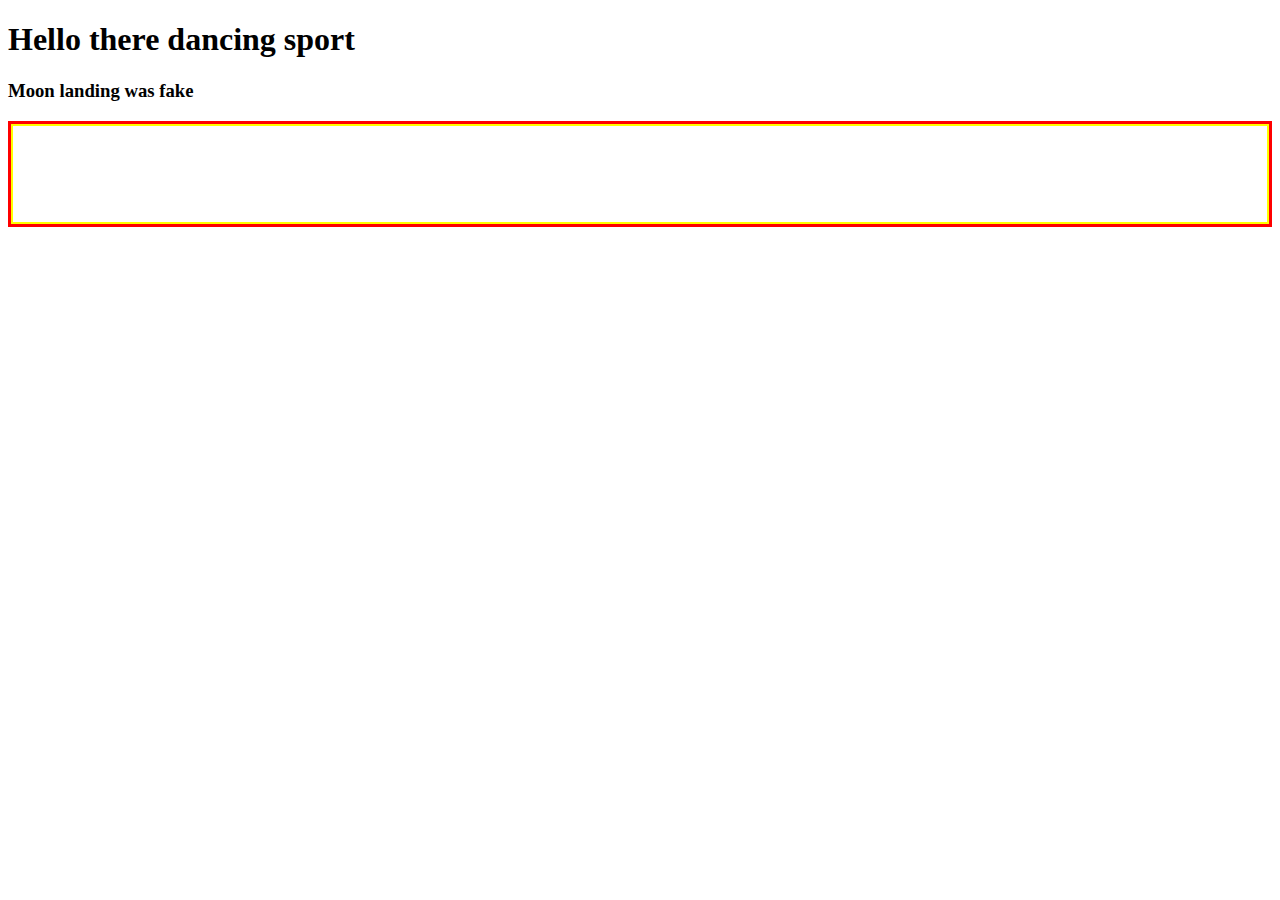
<file: Basic/index.html>
<!DOCTYPE html>
<html lang="en">
<head>
    <meta charset="UTF-8">
    <meta name="viewport" content="width=device-width, initial-scale=1.0">
    <title>Fetching data from APIs</title>
    <link rel="stylesheet" href="style.css">
</head>
<body>
    <h1 id="bg-header">Hello there dancing sport</h1>
    <h3 id="sm-header">Moon landing was fake</h3>

    <div id="container">
        <div id="image"></div>
       
    </div>
    <script src="script.js"></script>
</body>
</html>
</file>
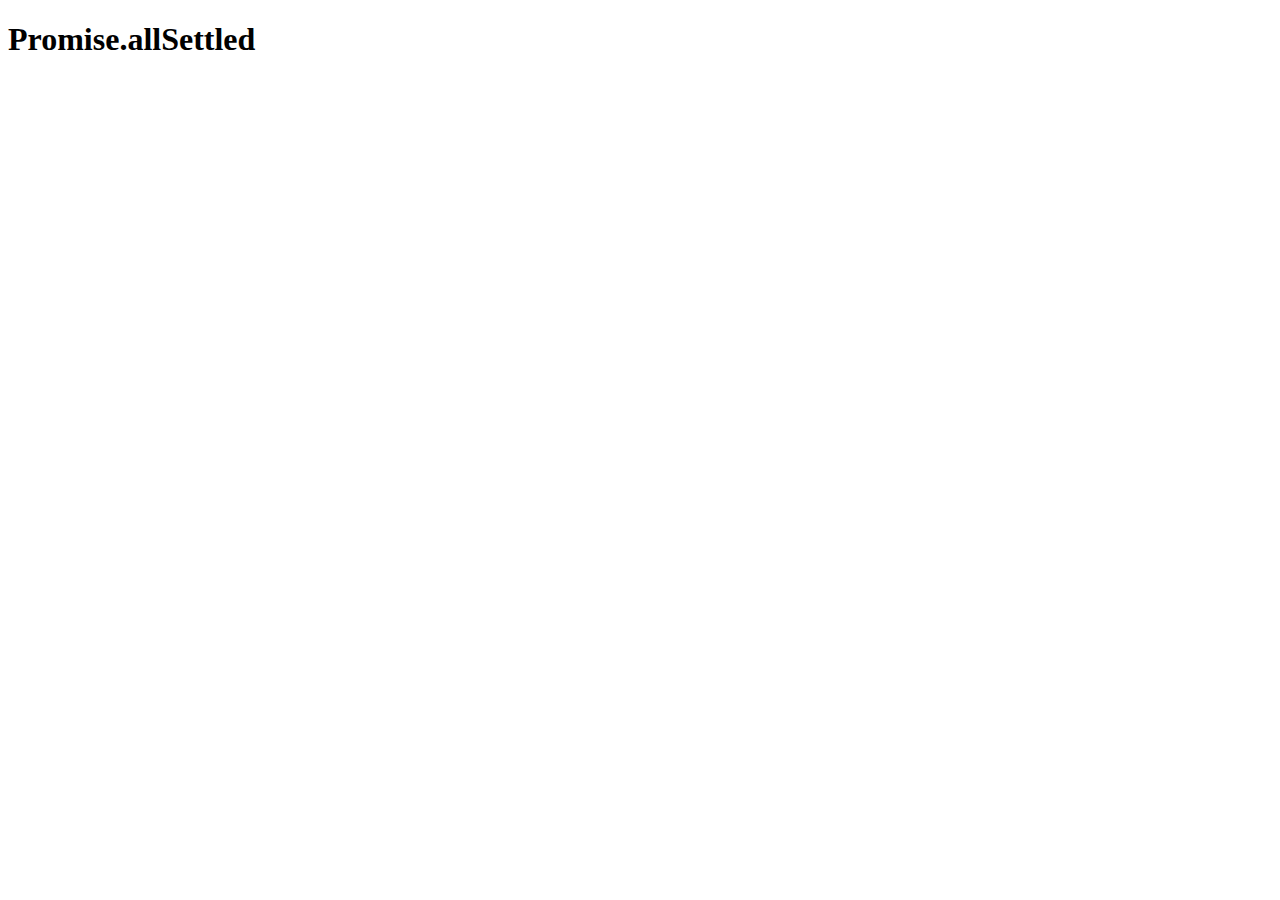
<file: promise allsettled/index.html>
<!DOCTYPE html>
<html lang="en">
<head>
    <meta charset="UTF-8">
    <meta name="viewport" content="width=device-width, initial-scale=1.0">
    <title>Document</title>
</head>
<body>
    <h1>Promise.allSettled</h1>
    <script src="script.js"></script>
</body>
</html>
</file>
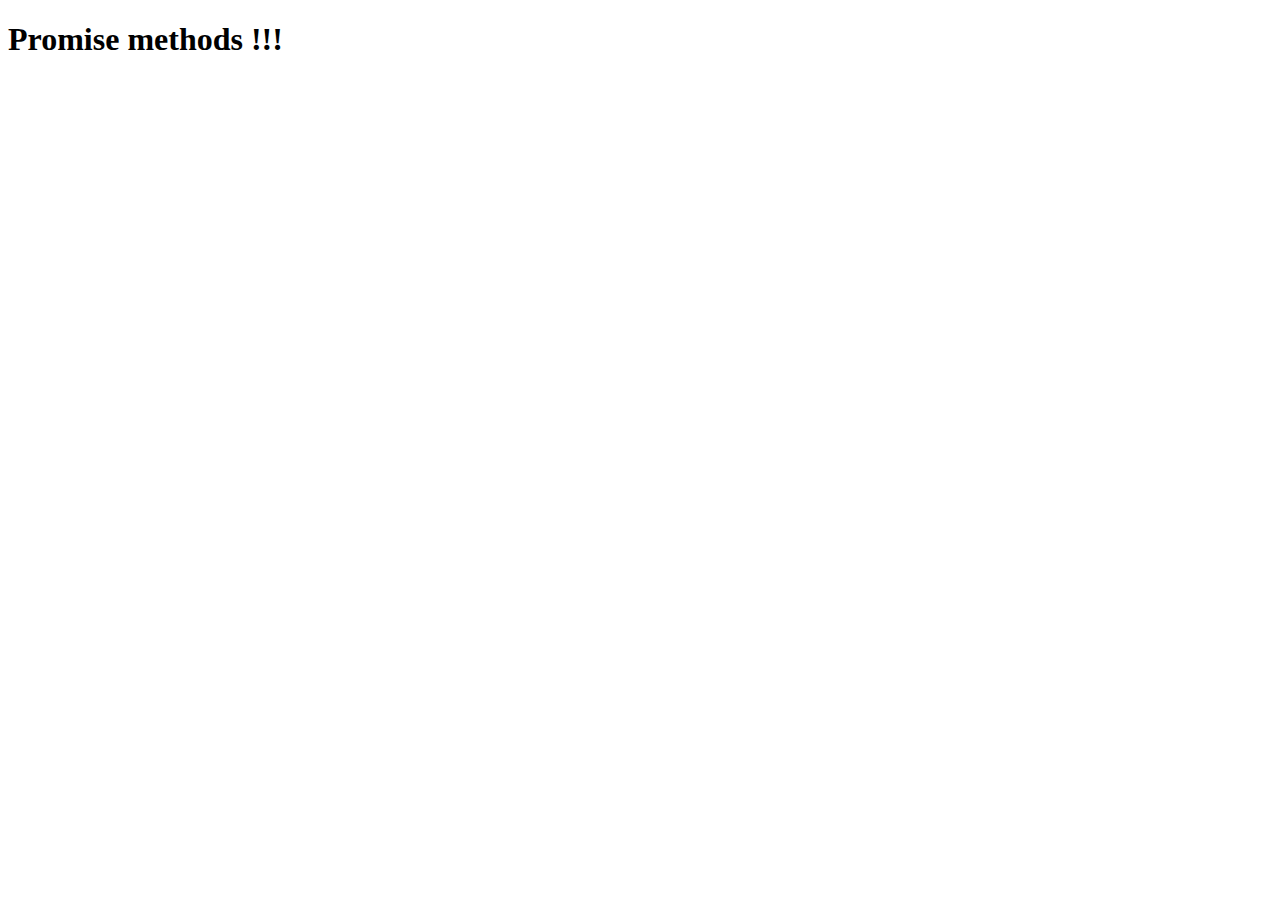
<file: promise methods/index.html>
<!DOCTYPE html>
<html lang="en">
<head>
    <meta charset="UTF-8">
    <meta name="viewport" content="width=device-width, initial-scale=1.0">
    <title>Document</title>
</head>
<body>
    <H1>Promise methods !!!</H1>
    <script src="promiseAny.js"></script>
</body>
</html>
</file>
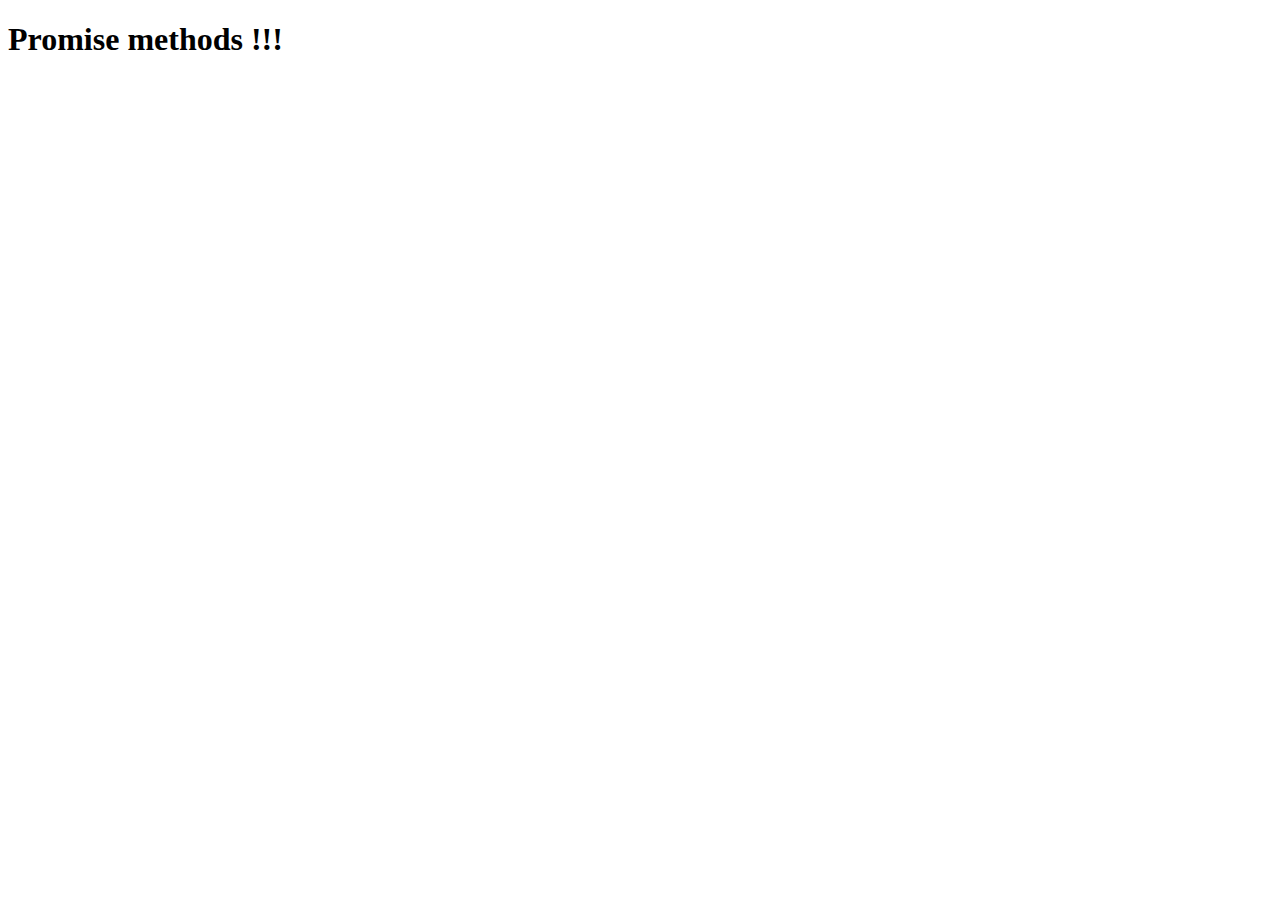
<file: promise Race/promiceRaceMethod.html>
<!DOCTYPE html>
<html lang="en">
<head>
    <meta charset="UTF-8">
    <meta name="viewport" content="width=device-width, initial-scale=1.0">
    <title>Document</title>
</head>
<body>
    <H1>Promise methods !!!</H1>
    <script src="promiseRace.js"></script>
</body>
</html>
</file>
<file: Basic/style.css>
#image{
 display: grid;
  grid-template-columns: repeat(3, 1fr);
  grid-auto-rows: 200px;
    gap: 2rem;
    flex-wrap: wrap;
    border: 2px solid yellow;
    padding: 3rem;
    justify-content: center;
    align-items: center;

}

#image img{
    width: 30%;
    border-radius: 5rem;
    justify-self: center;
    
}

#container{
    border: 3px solid red;
    justify-content: center;
    margin: auto;
   
}
</file>
